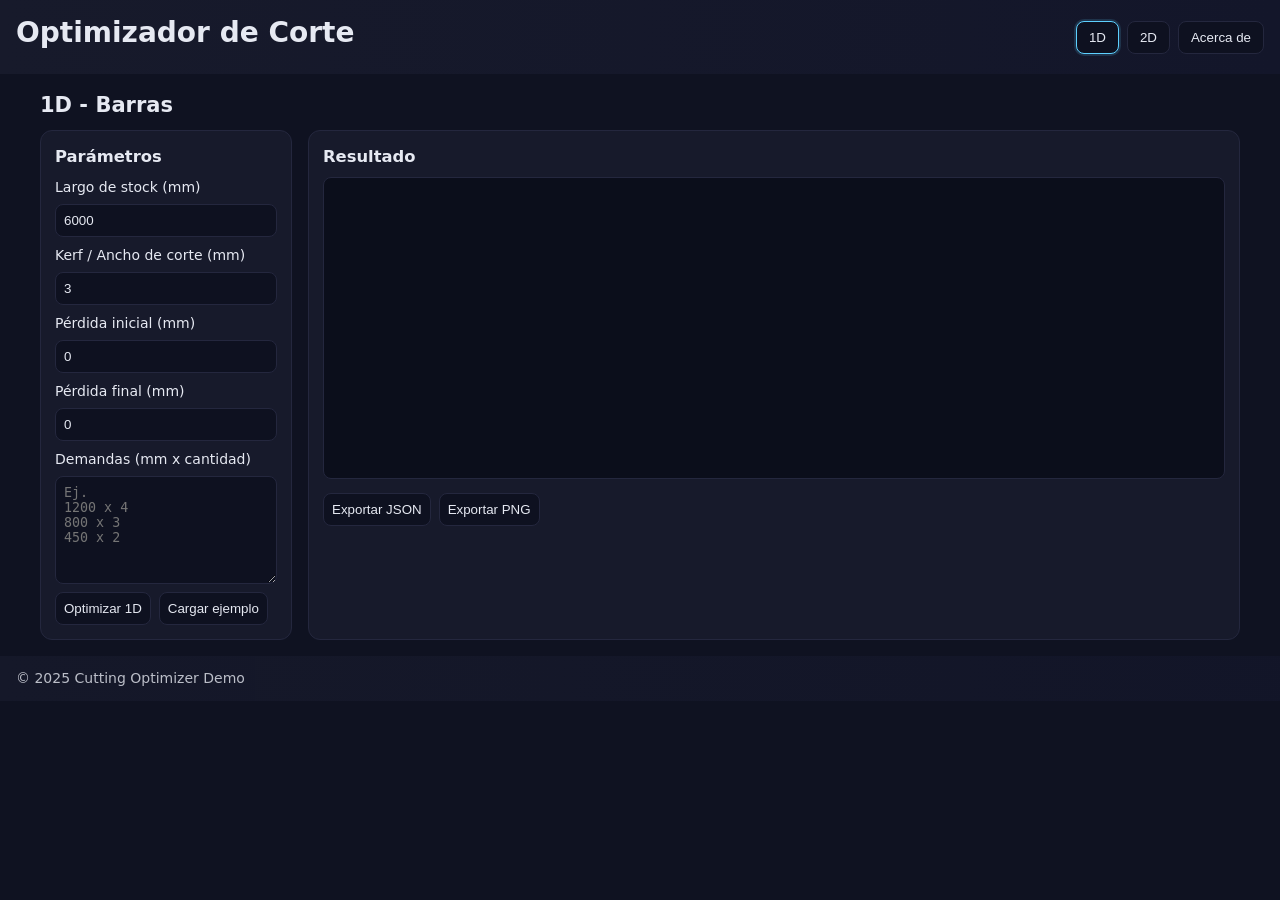
<file: cutting-optimizer/index.html>
<!doctype html>
<html lang="es">
<head>
  <meta charset="utf-8" />
  <meta name="viewport" content="width=device-width, initial-scale=1" />
  <title>Optimizador de Corte (Vanilla JS)</title>
  <link rel="stylesheet" href="./assets/css/styles.css" />
</head>
<body>
  <header class="app-header">
    <h1>Optimizador de Corte</h1>
    <nav class="tabs">
      <button class="tab active" data-tab="one-d">1D</button>
      <button class="tab" data-tab="two-d">2D</button>
      <button class="tab" data-tab="about">Acerca de</button>
    </nav>
  </header>

  <main>
    <section id="one-d" class="tab-panel active">
      <div class="panel">
        <h2>1D - Barras</h2>
        <div class="grid two">
          <form id="form-1d" class="card">
            <h3>Parámetros</h3>
            <label>
              Largo de stock (mm)
              <input type="number" id="stockLength1D" value="6000" min="1" required />
            </label>
            <label>
              Kerf / Ancho de corte (mm)
              <input type="number" id="kerf1D" value="3" min="0" step="0.1" />
            </label>
            <label>
              Pérdida inicial (mm)
              <input type="number" id="trimStart1D" value="0" min="0" />
            </label>
            <label>
              Pérdida final (mm)
              <input type="number" id="trimEnd1D" value="0" min="0" />
            </label>
            <label>
              Demandas (mm x cantidad)
              <textarea id="demands1D" rows="6" placeholder="Ej.
1200 x 4
800 x 3
450 x 2"></textarea>
            </label>
            <div class="actions">
              <button type="submit">Optimizar 1D</button>
              <button type="button" id="loadSample1D">Cargar ejemplo</button>
            </div>
          </form>

          <div class="card">
            <h3>Resultado</h3>
            <div class="metrics" id="metrics1D"></div>
            <canvas id="canvas1D" width="900" height="300"></canvas>
            <div class="actions">
              <button id="exportPlan1D">Exportar JSON</button>
              <button id="exportPng1D">Exportar PNG</button>
            </div>
          </div>
        </div>
      </div>
    </section>

    <section id="two-d" class="tab-panel">
      <div class="panel">
        <h2>2D - Planchas</h2>
        <div class="grid two">
          <form id="form-2d" class="card">
            <h3>Parámetros</h3>
            <label>
              Ancho plancha (mm)
              <input type="number" id="sheetWidth" value="2440" min="1" required />
            </label>
            <label>
              Alto plancha (mm)
              <input type="number" id="sheetHeight" value="1220" min="1" required />
            </label>
            <label>
              Kerf / Ancho de corte (mm)
              <input type="number" id="kerf2D" value="3" min="0" step="0.1" />
            </label>
            <label>
              Permitir rotación 90°
              <input type="checkbox" id="allowRotate" checked />
            </label>
            <label>
              Piezas (ancho x alto x cant)
              <textarea id="pieces2D" rows="6" placeholder="Ej.
600 x 400 x 4
300 x 200 x 6"></textarea>
            </label>
            <div class="actions">
              <button type="submit">Optimizar 2D</button>
              <button type="button" id="loadSample2D">Cargar ejemplo</button>
            </div>
          </form>

          <div class="card">
            <h3>Resultado</h3>
            <div class="metrics" id="metrics2D"></div>
            <canvas id="canvas2D" width="900" height="600"></canvas>
            <div class="actions">
              <button id="exportPlan2D">Exportar JSON</button>
              <button id="exportPng2D">Exportar PNG</button>
            </div>
          </div>
        </div>
      </div>
    </section>

    <section id="about" class="tab-panel">
      <div class="panel card">
        <h2>Acerca de</h2>
        <p>Demo de optimizador de corte en Vanilla JS, con algoritmos heurísticos para 1D y 2D (guillotina). Inspirado en herramientas como Lepton Optimizer.</p>
      </div>
    </section>
  </main>

  <footer class="app-footer">
    <span>© 2025 Cutting Optimizer Demo</span>
  </footer>

  <script type="module" src="./assets/js/main.js"></script>
</body>
</html>
</file>
<file: cutting-optimizer/assets/css/styles.css>
:root{--bg:#0f1221;--card:#171a2b;--muted:#98a2b3;--text:#e6e9f2;--accent:#5dd0ff;--accent2:#b26bff;--ok:#2ecc71;--warn:#f1c40f;--err:#e74c3c}
*{box-sizing:border-box}
html,body{margin:0;padding:0;background:var(--bg);color:var(--text);font:14px/1.5 system-ui,Segoe UI,Roboto,Ubuntu}
.app-header,.app-footer{display:flex;align-items:center;justify-content:space-between;padding:12px 16px;background:linear-gradient(90deg,var(--card),#13162a)}
.tabs{display:flex;gap:8px}
.tab{background:#0e1120;color:var(--text);border:1px solid #24273e;border-radius:8px;padding:8px 12px;cursor:pointer}
.tab.active{border-color:var(--accent);box-shadow:0 0 0 2px rgba(93,208,255,.15)}
main{padding:16px}
.panel{max-width:1200px;margin:0 auto}
.tab-panel{display:none}
.tab-panel.active{display:block}
.grid.two{display:grid;grid-template-columns:1fr 1.2fr;gap:16px}
.card{background:var(--card);border:1px solid #24273e;border-radius:12px;padding:14px}
h1,h2,h3{margin:0 0 8px}
label{display:flex;flex-direction:column;gap:6px;margin:8px 0}
input,textarea,select,button{background:#0e1120;color:var(--text);border:1px solid #24273e;border-radius:8px;padding:8px}
input:focus,textarea:focus,button:focus{outline:none;border-color:var(--accent);box-shadow:0 0 0 2px rgba(93,208,255,.15)}
.actions{display:flex;gap:8px;margin-top:8px}
.metrics{color:var(--muted);font-size:13px;margin-bottom:8px}
canvas{background:#0b0e1b;border:1px solid #24273e;border-radius:8px}
.app-footer{opacity:.8}
@media (max-width: 900px){.grid.two{grid-template-columns:1fr}}
</file>
